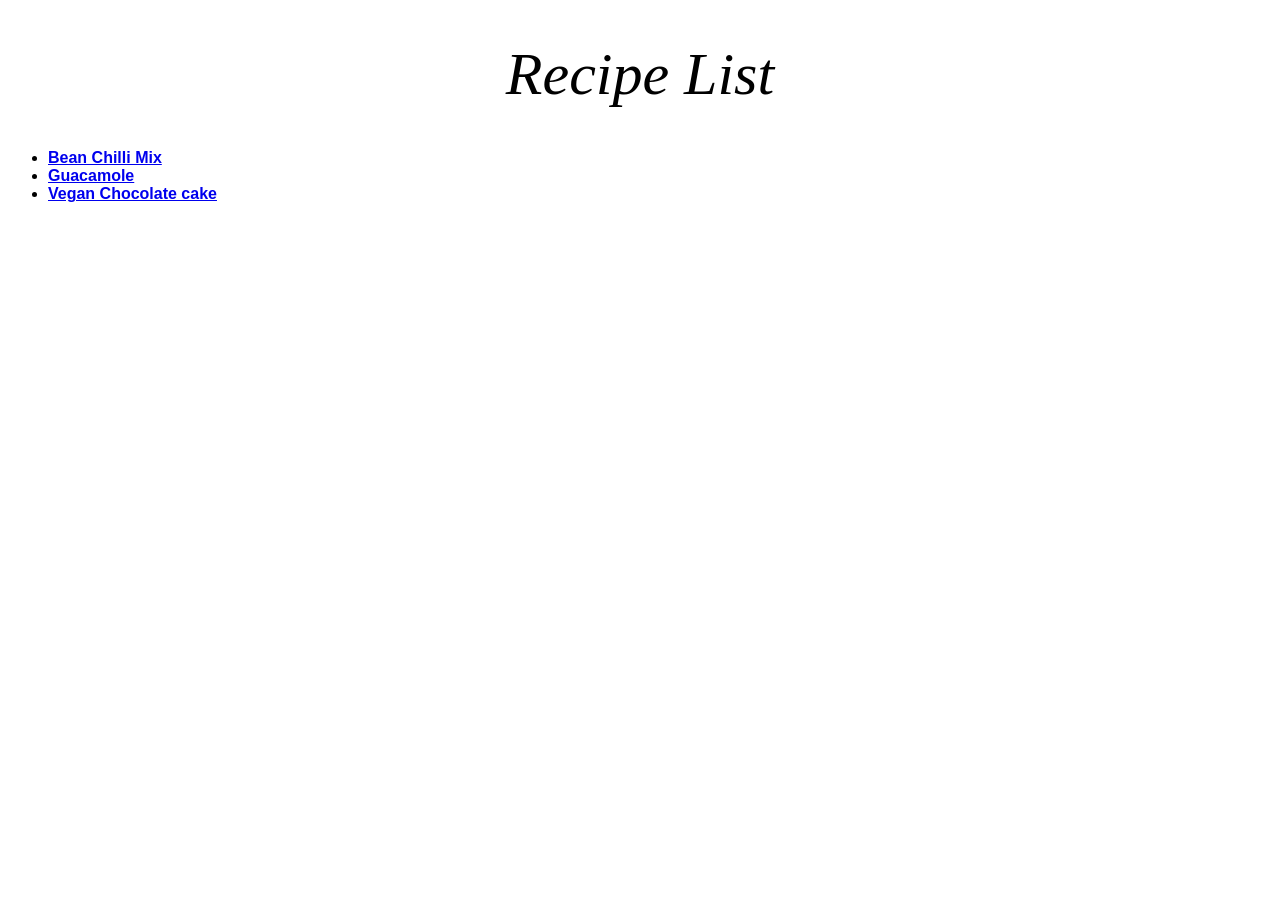
<file: index.html>
<!DOCTYPE html>
<html lang="en">
<head>
    <link rel="stylesheet" href="styles.css">
    <meta charset="UTF-8">
    <meta name="viewport" content="width=device-width, initial-scale=1.0">
    <title>Document</title>
</head>
<body>
    <h1>Recipe List</h1>
    <ul>
        <li><a href="recipes/bean-chilli.html">Bean Chilli Mix</a></li>
        <li><a href="recipes/guacamole.html">Guacamole</a></li>
        <li><a href="recipes/vegan-choc-cake.html">Vegan Chocolate cake</a></li>
    </ul>
</body>
</html>
</file>
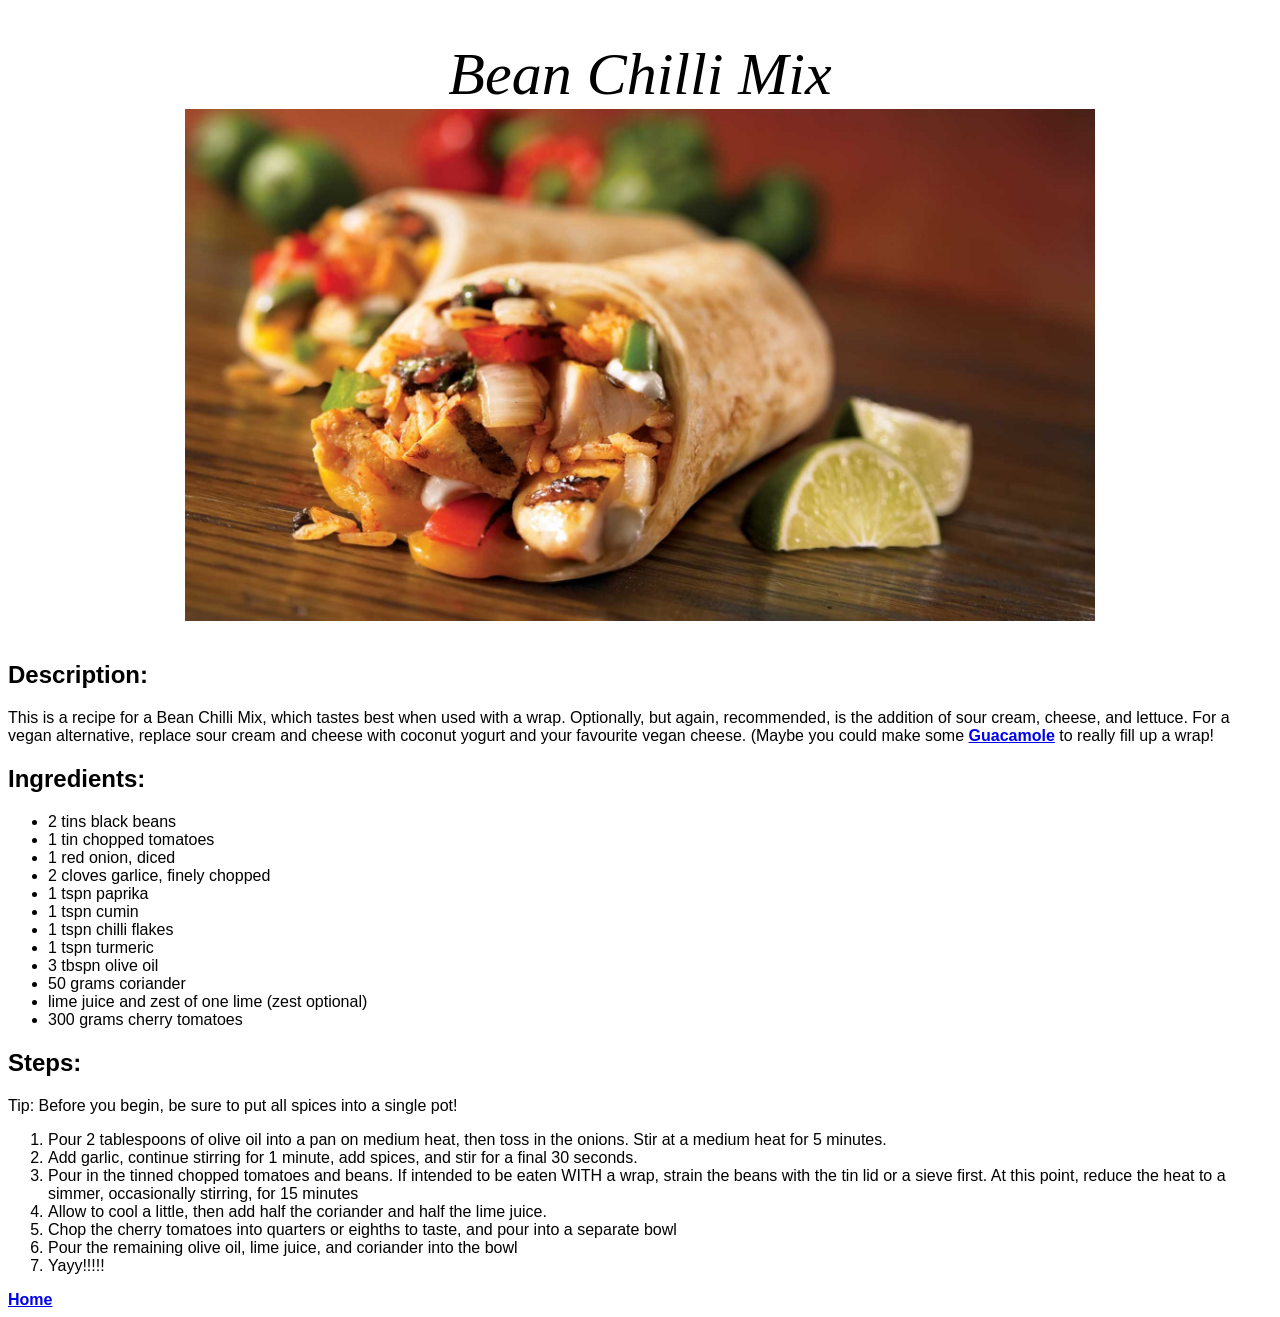
<file: recipes/bean-chilli.html>
<!DOCTYPE html>
<html lang="en">
<head>
    <link rel="stylesheet" href="../styles.css">
    <meta charset="UTF-8">
    <meta name="viewport" content="width=device-width, initial-scale=1.0">
    <title>Bean Chilli</title>
</head>
<body>
    <h1>
        Bean Chilli Mix
        <img src="../images/burrito.jpg">
    </h1>
    
    <h2>Description:</h2>
    <p>This is a recipe for a Bean Chilli Mix, which tastes best when used with a wrap. Optionally, but again, recommended, is the addition of sour cream, cheese, and lettuce. For a vegan alternative, replace sour cream and cheese with coconut yogurt and your favourite vegan cheese. (Maybe you could make some <a href="guacamole.html">Guacamole</a> to really fill up a wrap!</p>
    <h2>Ingredients:</h2>
    <ul>
        <li>2 tins black beans</li>
        <li>1 tin chopped tomatoes</li>
        <li>1 red onion, diced</li>
        <li>2 cloves garlice, finely chopped</li>
        <li>1 tspn paprika</li>
        <li>1 tspn cumin</li>
        <li>1 tspn chilli flakes</li>
        <li>1 tspn turmeric</li>
        <li>3 tbspn olive oil</li>
        <li>50 grams coriander</li>
        <li>lime juice and zest of one lime (zest optional)</li>
        <li>300 grams cherry tomatoes</li>
    </ul>
    <h2>Steps:</h2>
    <p>Tip: Before you begin, be sure to put all spices into a single pot!</p>
    <ol>
        <li>Pour 2 tablespoons of olive oil into a pan on medium heat, then toss in the onions. Stir at a medium heat for 5 minutes.</li>
        <li>Add garlic, continue stirring for 1 minute, add spices, and stir for a final 30 seconds.</li>
        <li>Pour in the tinned chopped tomatoes and beans. If intended to be eaten WITH a wrap, strain the beans with the tin lid or a sieve first. At this point, reduce the heat to a simmer, occasionally stirring, for 15 minutes</li>
        <li>Allow to cool a little, then add half the coriander and half the lime juice.</li>
        <li>Chop the cherry tomatoes into quarters or eighths to taste, and pour into a separate bowl</li>
        <li>Pour the remaining olive oil, lime juice, and coriander into the bowl</li>
        <li>Yayy!!!!!</li>
    </ol>
    <a class="homepage" href="../index.html">Home</a>
</body>
</html>
</file>
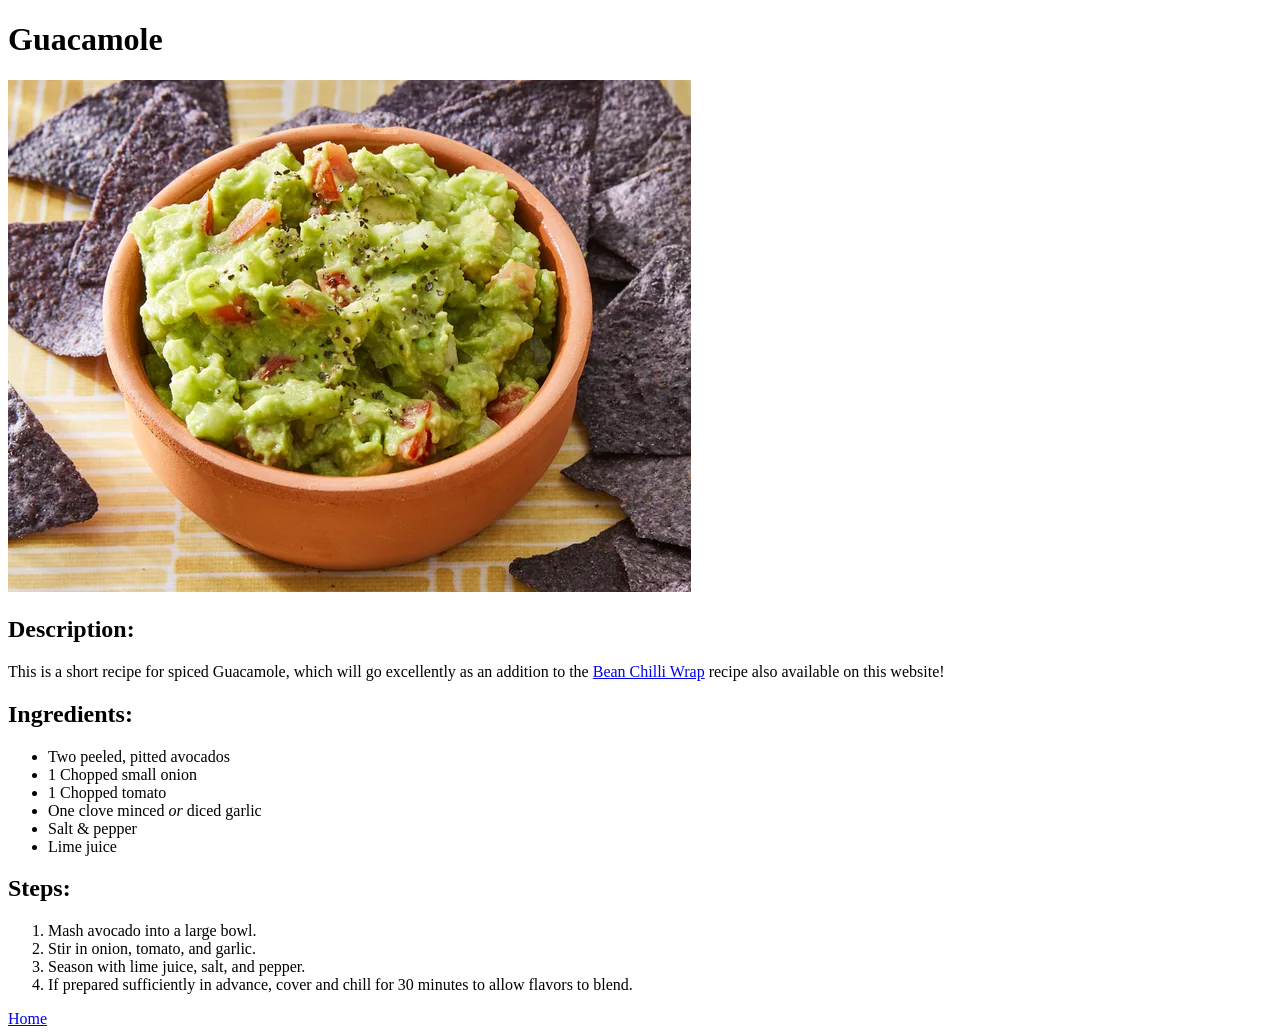
<file: recipes/guacamole.html>
<!DOCTYPE html>
<html lang="en">
<head>
    <meta charset="UTF-8">
    <meta name="viewport" content="width=device-width, initial-scale=1.0">
    <title>Guacamole</title>
</head>
<body>
    <h1>Guacamole</h1>
    <img src="../images/guacamole.webp">
    <h2>Description:</h2>
    <p>This is a short recipe for spiced Guacamole, which will go excellently as an addition to the <a href="bean-chilli.html">Bean Chilli Wrap</a> recipe also available on this website!</p>
    <h2>Ingredients:</h2>
    <ul>
        <li>Two peeled, pitted avocados</li>
        <li>1 Chopped small onion</li>
        <li>1 Chopped tomato</li>
        <li>One clove minced <em>or</em> diced garlic</li>
        <li>Salt & pepper</li>
        <li>Lime juice</li>
    </ul>
    <h2>Steps:</h2>
    <!-- <p>Tip: Works well with everything!</p> -->
    <ol>
        <li>Mash avocado into a large bowl.</li>
        <li>Stir in onion, tomato, and garlic.</li>
        <li>Season with lime juice, salt, and pepper.</li>
        <li>If prepared sufficiently in advance, cover and chill for 30 minutes to allow flavors to blend.</li>
    </ol>
    <a href="../index.html">Home</a>
</body>
</html>
</file>
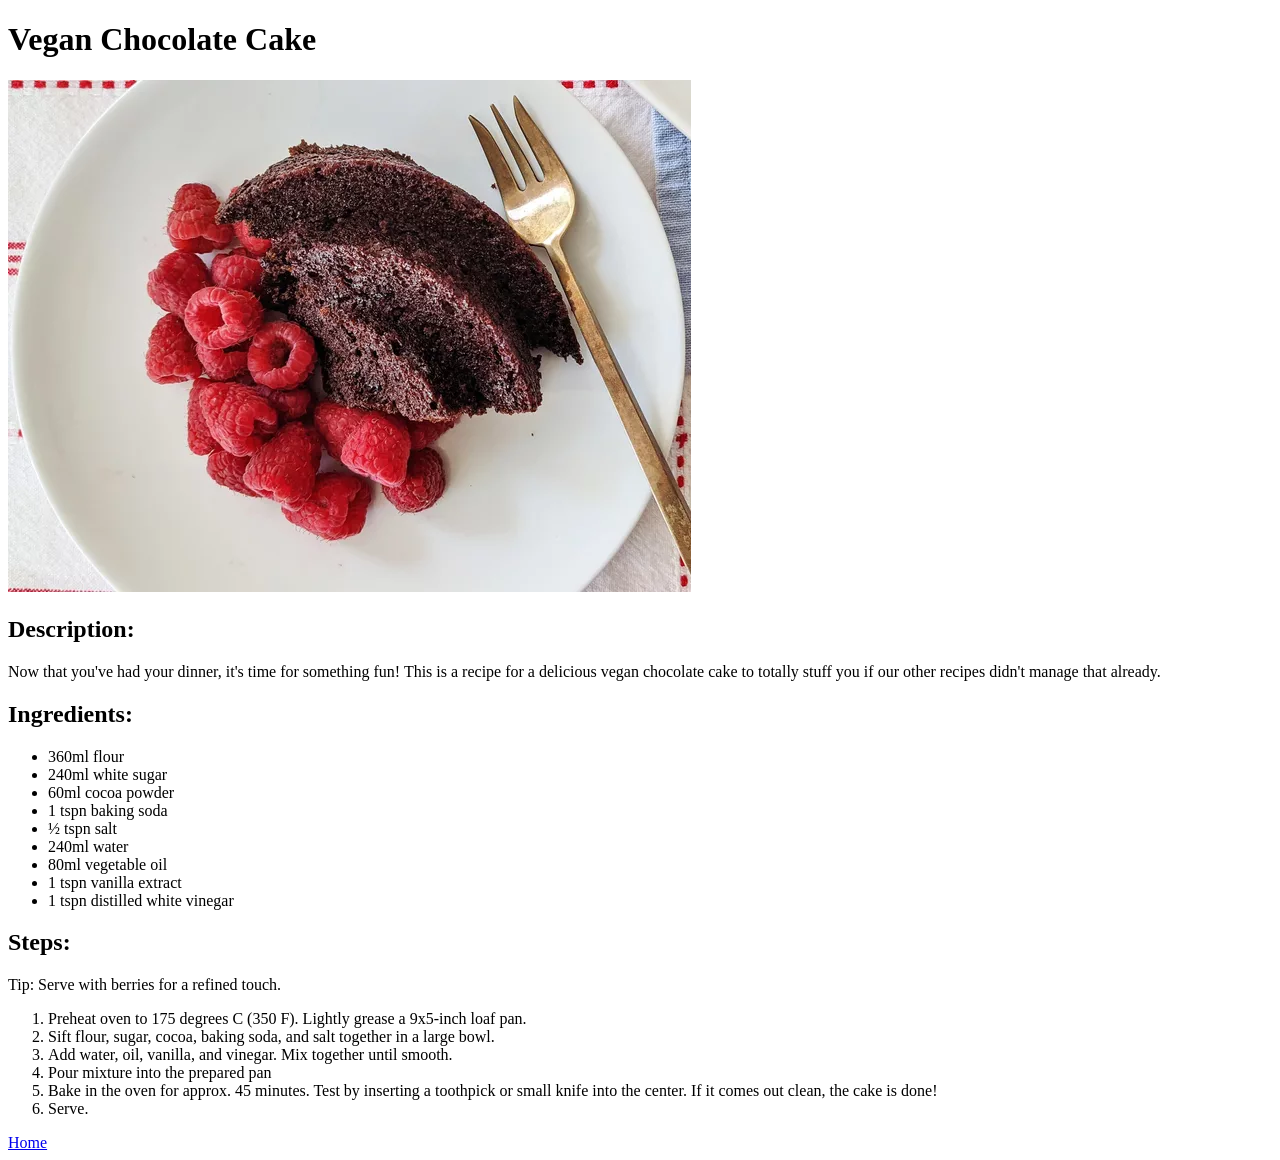
<file: recipes/vegan-choc-cake.html>
<!-- index.html -->

<!DOCTYPE html>
<html lang="en">
<head>
    <meta charset="UTF-8">
    <meta name="viewport" content="width=device-width, initial-scale=1.0">
    <title>Vegan Choc Cake</title>
</head>
<body>
    <h1>Vegan Chocolate Cake</h1>
    <img src="../images/vegan-choc-cake.webp">
    <h2>Description:</h2>
    <p>Now that you've had your dinner, it's time for something fun! This is a recipe for a delicious vegan chocolate cake to totally stuff you if our other recipes didn't manage that already.</p>
    <h2>Ingredients:</h2>
    <ul>
        <li>360ml flour</li>
        <li>240ml white sugar</li>
        <li>60ml cocoa powder</li>
        <li>1 tspn baking soda</li>
        <li>½ tspn salt</li>
        <li>240ml water</li>
        <li>80ml vegetable oil</li>
        <li>1 tspn vanilla extract</li>
        <li>1 tspn distilled white vinegar</li>
    </ul>
    <h2>Steps:</h2>
    <p>Tip: Serve with berries for a refined touch.</p>
    <ol>
        <li>Preheat oven to 175 degrees C (350 F). Lightly grease a 9x5-inch loaf pan.</li>
        <li>Sift flour, sugar, cocoa, baking soda, and salt together in a large bowl.</li>
        <li>Add water, oil, vanilla, and vinegar. Mix together until smooth.</li>
        <li>Pour mixture into the prepared pan</li>
        <li>Bake in the oven for approx. 45 minutes. Test by inserting a toothpick or small knife into the center. If it comes out clean, the cake is done!</li>
        <li>Serve.</li>
    </ol>
    <a href="../index.html">Home</a>
</body>
</html>
</file>
<file: styles.css>
* {
    font-family: Arial, Helvetica, sans-serif;
}

img {
    min-width:40vw;
    min-height:40vw;
    max-width:90vw;
    max-height:40vh;
    margin:auto;
    display:block;
}

h1 {
    font-family:'Times New Roman', Times, serif;
    font-style:italic;
    font-weight:500;
    font-size:60px;
    text-align:center;
}

a {
    font-weight:bold;
}

.homepage {

}
</file>
